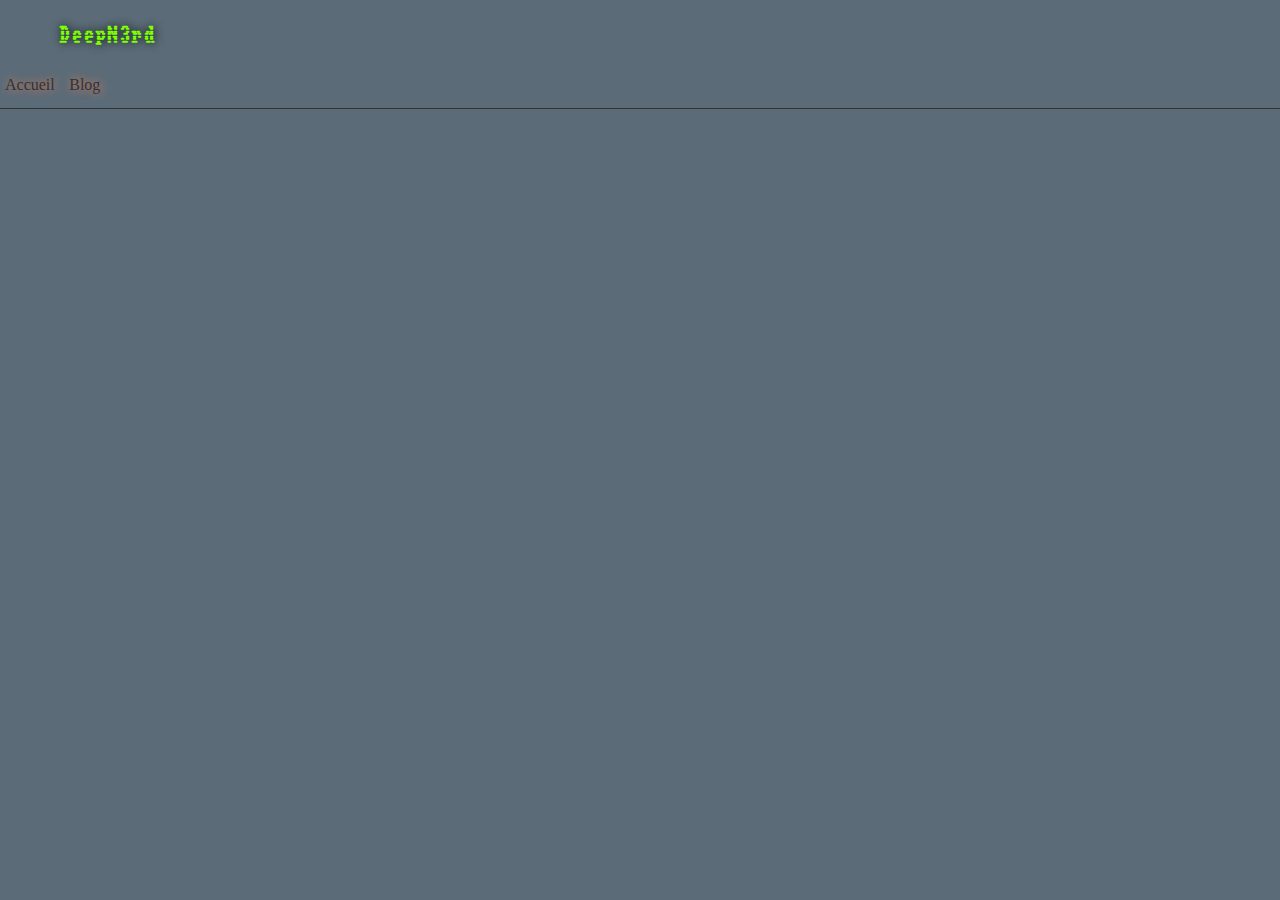
<file: blog.html>
<!DOCTYPE html>
<html lang="fr">
	<head>
		<meta charset="UTF-8" />
		<meta http-equiv="X-UA-Compatible" content="IE=edge" />
		<meta name="viewport" content="width=device-width, initial-scale=1.0" />
		<title>Alexandre HARTZ - Développeur WEB</title>
		<meta name="description" content="Portfolio d'Alexandre HARTZ en HTML & CSS"/>
		<link rel="shortcut icon" href="./img/favicon.ico?v=1" type="image/x-icon"/>
		<!-- google font  used in this project -->
		<link rel="preconnect" href="https://fonts.googleapis.com">
		<link rel="preconnect" href="https://fonts.gstatic.com" crossorigin>
		<link href="https://fonts.googleapis.com/css2?family=Workbench&display=swap" rel="stylesheet">
		<!-- css file link  -->
		<link rel="stylesheet" href="css/style.css"/>
	</head>
	<body>
		<!--Structure de la page

			Header
				logo
				menu
				socials
				burger

			Hero
				left
				right

			About
				left
				right

			Services
			Skills
			Portfolio
			Contact

			Footer
		-->
		<header class="header">
			<div class="container">
				<div class="logo">DeepN3rd</div>
			</div>
				<nav class="navbar">
					<ul class="menu list-unstyled">
						<li><a href="index.html">Accueil</a></li>
						<li><a href="blog.html">Blog</a></li>
					</ul>
				</nav>	
			</div>
		</header>
	
	</body>

</html>
</file>
<file: css/style.css>
/* Base */

:root {
    --color-body: #333333;
    --background-body: #5b6c78;
  }
  
  * {
    box-sizing: border-box; 
  }
  
  html {
    font-size: 62.5%;
  }
  
  body {
    font-family: Geneva, Tahoma, sans-serif;
    font-size: 1.6rem;
    line-height: 1.6;
    color: var(--color-body);
    margin:0;
    background: var(--background-body);  
  }
  
  h1, h2, h3, h4, h5, h6 {
    font-family: 'workbench', sans-serif;
    color: #181a1b;
    line-height: 1;
  }
  
  h1,
  .h1 {
    font-size: 3.1rem; 
  }
  
  h2,
  .h2 {
    font-size: 2.8rem;
    text-transform: uppercase; 
  }
  
  h3,
  .h3 {
    font-size: 2.1rem;
  }
  
  a {
    text-decoration: none;
  }
  
  img {
    max-width: 100%;
    height: auto;
  }
  
  ul {
    padding-left: 2rem;
  }
  
  li {
    margin-bottom: 1rem;
  }
  
  .list-unstyled {
    list-style: none;
    margin: 0;
    padding: 0;
  }
  
  .category {
    margin: 0;
    font-size: 1rem;
    text-transform: uppercase;
    color: #5b6c78;
  }
  
  .container {  
    padding:1rem 2rem;  
  }
  
  .d-flex {
    display: flex;
    align-items: center;
    justify-content:space-between;
  }
  
  .grid {
    display: flex;
    flex-wrap: wrap; 
  }
  
  .grid__item {
    flex-grow: 1;
    flex-shrink: 0;
    width: 100%; 
    padding:1rem;
  }
  
  @media screen and (min-width:750px) {
    .container {
      max-width: 1200px;
      margin: 0 auto;
      padding: 2rem;    
    }
  
    .grid__item {
      max-width: 50%;
    }
  }
  
  /* Sections */
  
  section {  
    padding: 5.5rem 0;
  }
  
  .section-title { 
    margin-top: 0;
    font-size: 3.8rem;
    text-align: center; 
  }
  
  .section-header {
    text-align: center;
  }
  
  @media screen and (min-width:750px) {
    .section-title {    
      font-size: 4.8rem;  
    }
  }
  
  .header {  
    background: #5b6c78; 
    border-bottom: 1px solid #333333;
    position: sticky;
    top:0;
    z-index: 1;
  }
  
  .header .logo {
    font-family: 'workbench', sans-serif;
    font-size: 2rem;
    letter-spacing: 2px;
    color: chartreuse;
    text-shadow: #000 1px 0 10px;
  }
  
  .header li {
    font-family: fantasy;
    display: inline-flex;
    align-items: center;
    padding: 0 .5rem;
    text-shadow: coral 1px 0 10px;
  }
  .header a {
    color:  var(--color-body);
  }
  .header a:hover {
    color: #81ff02;
  }
  
  .header .right {
    display: flex;
    align-items: center;
  }
  
  .socials {
    display: flex;
  }
  
  .socials li {
    margin-bottom: 0;
  }
  
  .socials a {
    padding: 0 2px;
  }
  
  .socials .icon {
    height: 18px;
  }
  
  .burger {
    background:none;
    border:none;
    width: 35px;
    height: 35px;
    cursor: pointer;
    position: relative;
    margin-left: 1rem;
  }
  
  .burger .bar {
    display: block;
    width: 22px;
    height: 3px;
    background: #81ff02;
  }
  
  .burger .bar::before, .burger .bar::after {
    display: block;
    content:"";
    width: 22px;
    height: 3px;
    background: #81ff02;
    position: absolute;
  }
  
  .burger .bar::before {
    transform: translateY(-8px);
  }
  
  .burger .bar::after {
    transform: translateY(8px);
  }

  @media screen and (max-width:749px) {
    nav {
      display: flex;
      justify-content: center;
      align-items: center;
      flex-direction: column;
      position: fixed;
      top: 55px;
      left: 110%;
      width: 0;
      overflow: hidden;
      opacity: 0;
      height: calc(100vh - 55px);
      background: #605b78;
      transition: all .4s ease-out;
    }
    nav .menu li {
      display: flex;
      justify-content: center;
    }
    nav .menu li a {
      font-family: 'workbench';
      color:coral;
      display: block;
      font-size: 2rem;
      padding: 2rem;
      transition: all .4s;
      text-shadow: #000 1px 0 10px;
    }
    .show-nav nav {
      opacity: 1;
      width: 100%;
      left: 0;
      z-index: 2;
     }
    .show-nav nav li a:hover {
      transform: scale(1.3);
    }
    .show-nav .burger .bar  {
      width: 0;
     }
    .burger .bar::before,
    .burger .bar::after {
      transition: all .2s ease-out;
    }
    .show-nav .burger .bar::before {
      transform: rotate(-45deg);
    }
    .show-nav .burger .bar::after {
      transform: rotate(45deg);
    }
  }
  
  @media screen and (min-width:750px) {
    .navbar {
      display: flex;
    }
  
    .burger {
      display: none;
    } 
  }
  
  .hero {
    background: #605b78;
    color: #ddff64;
    padding: 1rem 0 0 0;
  }
  
  .hero .title {
    color: inherit;
    font-size: 4rem;
    margin: 1.6rem 0 0 0;
    font-weight: 700;
    text-shadow: #000 1px 0 10px;
  }
  
  .hero__item {
    display: flex;
    flex-direction: column;
    justify-content: center;
    align-items: center;
    text-align: center;
  }
  
  .hero__item span {
    text-transform: uppercase;
  }
  
  .hero__item.left {
    animation-duration: 1s;
    animation-name: slideInleft;
  }
  
  .hero__item.right {
    animation-duration: 1s;
    animation-name: slideInRight;
  }
  
  @media screen and (max-width:749px) {
    .hero__item.left {
      order:2;
    }
  
    .hero__item.right {
      order:1;
    }
  }
  
  @media screen and (min-width:750px) {
    .hero__item {
      flex:1 0 50%;    
      text-align: left;
    }
  
    .hero__item.left {
      align-items:flex-start;
    }
  
    .hero .title {
      font-size: 4.7rem;
    }
  
    .hero__avatar img {
      max-width: 400px;
      border-radius: 50%;
    }
  }

  .about h3 {
    text-align: center;
  }

  .about li {
    color: #ffbd87;
  }

  .about p {
    color: #ffbd87;
    text-align: center;
  }

  .about .section-title {
    margin-top: 2.8rem;
    text-align: center;
  }
  
  @media screen and (min-width:750px) {
    .about img {
      padding-right: 3rem;
    }
  }
  
  .services {
    background: #ffbd87;
  }
  
  .service__icon {
    display: flex;
    align-items: center;
    justify-content: center;
    width: 90px;
    height: 90px;  
    border:2px solid #333333;
    border-radius: 50%;
  }
  
  .service__icon svg {
    height: 35px;
  }
  
  .service__content {
    flex:1;
  }
  
  .service h3 {
    margin-bottom: 0;
  }
  
  @media screen and (max-width:749px) {
    .service {
      text-align: center;
    }
  
    .service__icon { 
      margin:0 auto;
    }
  }
  
  @media screen and (min-width:750px) {
   .service {
      display: flex;
      align-items: center;
    }
  
    .service__icon { 
      margin-right:2rem;
    }
  }

  .skills .section-header p {
    color: #ffbd87;
  }
  
  .skills h4, .skills p {
    margin:0 0 0.3rem 0;
  }
  
  .skills li {
    background-color: #ccc;
    border-left:3px solid rgb(91,107,120);
    padding:.9rem 2rem;
  }
  
  .skills .progressbar {
    background: #ccc;
    color: #ffbd87;
    margin-bottom: 1rem;  
  }
  
  .skills .bar {
    background: #605b78;
    padding: 1rem;
  }
  
  .portfolio {
    background: #ffbd87;
  }
  
  .portfolio .grid__item {
    max-width: 50%;
    margin-bottom: 0;
    opacity: 1;
    transition: all 1s ease;
  }

  .portfolio .grid__item.hide {
    opacity: 0;
    max-width: 0;
    padding: 0;
    overflow: hidden;
    transition: all .4s ease;
  }
  
  .portfolio-filters .grid__item {
    max-width: 50%;
    margin-bottom: 0;
  }
  
  .portfolio-filters a {
    color: var(--color-body);
    background: #ccc;
    display: flex;
    flex:1;
    justify-content: center;
    padding:1rem;
  }
  
  .portfolio-filters a.active {
    color: #ddff64;
    background:#5b6c78;
  }

  .modal {
    visibility: hidden;
    opacity: 0;
    position: fixed;
    z-index: 4;
    transform: scale(0);
    overflow: auto;
    background-color: rgba(0,0,0,0.8);
    transition: all 0.5;
  }

  .show.modal {
    transform: scale(1);
    width: 100%;
    height: 100%;
    top: 0;
    left:  0;
    opacity: 1;
    visibility: visible;
  }

  .modal__content {
    background-color: #ffbd87;
    height: 100vh;
    padding: 5rem 1rem;
    overflow: auto;
    text-align: justify;
  }

  .modal img {
    margin-bottom: 2rem;
  }

  .modal__title {
    margin: 0 0 2rem;
  }

  .modal__close {
    position: absolute;
    right:  1rem;
    top:    1rem;
    background: none;
    border: none;
    width:   36px;
    height: 36px;
    border-radius: 50%;
    font-size: 3.1rem;
    color: #605b78;
    cursor: pointer;
  }

  .modal .grid__item {
    max-width: 100%;
    margin-bottom: 0;
    opacity: 1;
    transition: all 1s ease;
  }
  
  @media screen and (min-width:750px) {
    .container .modal .grid__item {
      max-width: 50%;
    }
    .modal__content {
      padding: 3rem;
      text-align: justify;
    }
  }

  @media screen and (max-width:749px) {
    .portfolio a {
      font-size: 1.4rem;
    }
  }
  
  @media screen and (min-width:750px) {
    .portfolio .grid__item {
      max-width: 33.333%;   
    }

    .portfolio-filters .grid__item {
      max-width: 25%;
    }
  }
  
  .card {
    background: #ccc;
    text-transform: uppercase;
    position: relative;
    box-shadow: 0 0 7px rgba(0,0,0,0.1);
    border: 1px solid #696969;
    overflow: hidden;
  }
  
  .card__inner {
    padding:2rem;
  }

  .category {
    text-align: center;
  }
  
  .card__title {
    text-align: center;
    margin:0 0 1rem;
    font-size: 1.6rem; 
  }
  
  .card__overlay {
    background: rgba(0,0,0,0.8);
    position: absolute;
    top:0;
    z-index:0;
    width: 100%;
    height: 100%;
    top: 110%;
    transition: all .4s;
  }
  .card__overlay a {
    font-size: 4.5rem;
    color:#FFF;
    flex:1;
    display: flex;
    align-items: center;
    justify-content: center;
    height: 100%;
  }

  .card:hover .card__overlay {
    top: 0;
  }

  .contact .section-header p {
    color: #ffbd87;
  }
  
  .form {
    max-width: 600px;
    margin: 4rem auto 0 auto;
  }
  
  .form input, .form textarea {
   color: coral;
   display: block;
   width: 100%;
   padding: 1rem;
   margin-bottom: 2rem;
   background-color: #181a1b;
  }
  
  .form textarea { 
    min-height: 200px;
  }
  
  .form .btn {
    border:none;
    background:  var(--color-body);
    color: #ffbd87;
    width: auto;
    min-width: 160px;
    font-size: 2rem;
    text-transform: uppercase;
  }
  .form .btn:hover {
    cursor: pointer;
    background: #000;
  }
  
  /* Footer */
  
  footer {
    background: #000;
    color: #605b78;
    text-align: center;
    font-size: 1.4rem;
  }
  
  footer p {
    margin: 0;
  }
  
  footer .grid {
    align-items: center;
  }
  
  footer .socials {
    justify-content: center;
    text-align: center;
  }
  
  footer .socials li {
    padding:0 .7rem;
  }
  
  footer .socials a {
    color: #605b78;
    border:1px solid #605b78;
    border-radius: 50%;
    padding:1rem;
    width: 42px;
    height: 42px;
    display: flex;
    justify-content: center;
    transition: all .4s;
  }
  
  footer .socials a:hover {
    background: #81ff02;
    color:  var(--color-body);
  }
  
  
  @media screen and (min-width:750px) {
   footer {
    text-align: left;
   }
   footer .grid__item {
     max-width: 33.333%;
   }
  }
  
  @keyframes slideInleft {
    from {
      transform: translateX(-110%);
    }
    to {
      transform: translateX(0);
    }
  }
  
  @keyframes slideInRight {
    from {
      transform: translateX(110%);
    }
    to {
      transform: translateX(0);
    }
  }
  
/* Composants */
</file>
